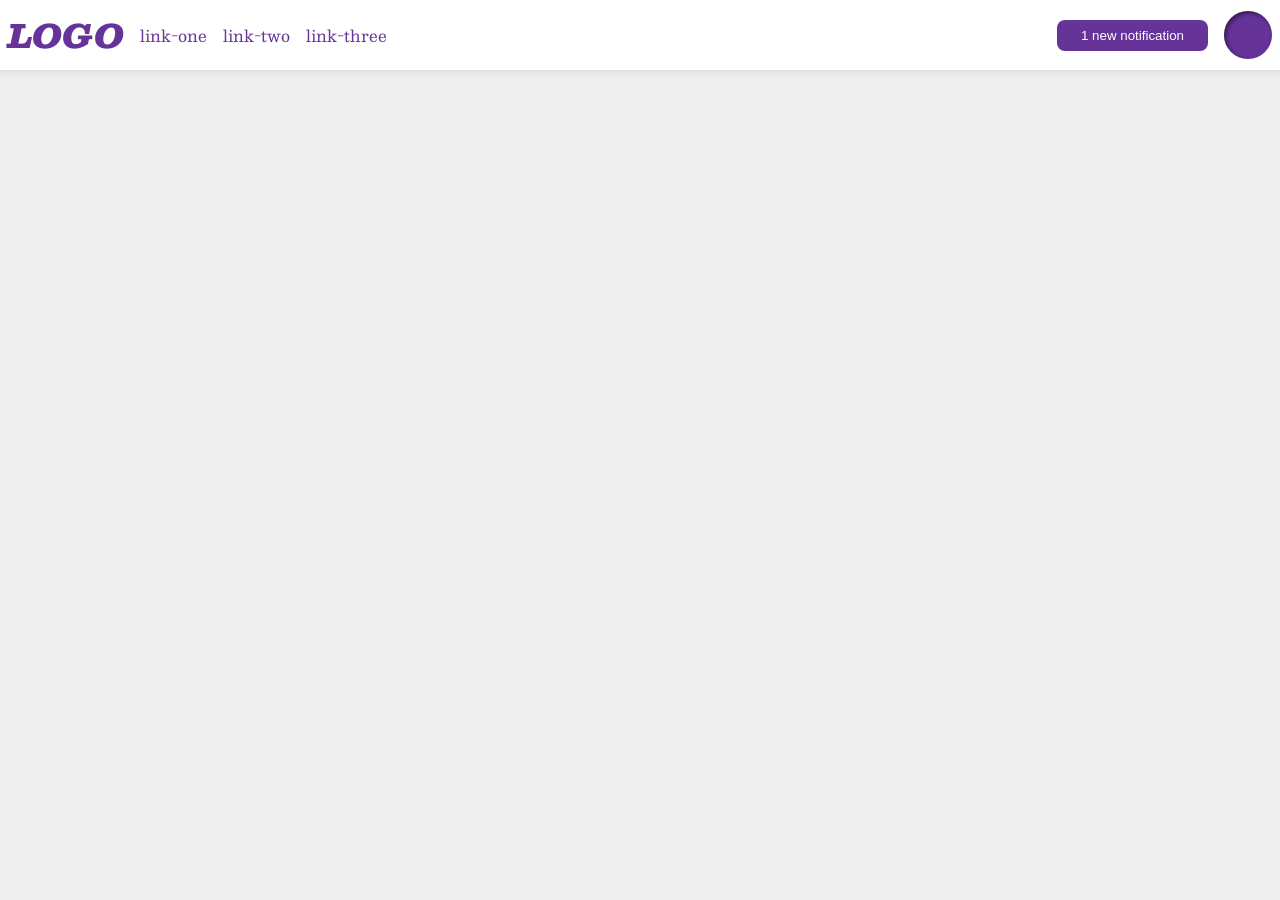
<file: foundations/flex/03-flex-header-2/index.html>
<!DOCTYPE html>
<html lang="en">
  <head>
    <meta charset="UTF-8">
    <meta http-equiv="X-UA-Compatible" content="IE=edge">
    <meta name="viewport" content="width=device-width, initial-scale=1.0">
    <title>Flex Header 2</title>
    <link rel="stylesheet" href="style.css">
  </head>
  <body>
    <div class="header">
      <div class="logo-and-link">
        <div class="logo">
          LOGO
        </div>
        <ul class="links">
          <li><a href="https://google.com">link-one</a></li>
          <li><a href="https://google.com">link-two</a></li>
          <li><a href="https://google.com">link-three</a></li>
        </ul>
      </div>
      <div class="notif-and-image">
        <button class="notifications">
          1 new notification
        </button>
        <div class="profile-image"></div>
      </div>
    </div>
  </body>
</html>
</file>
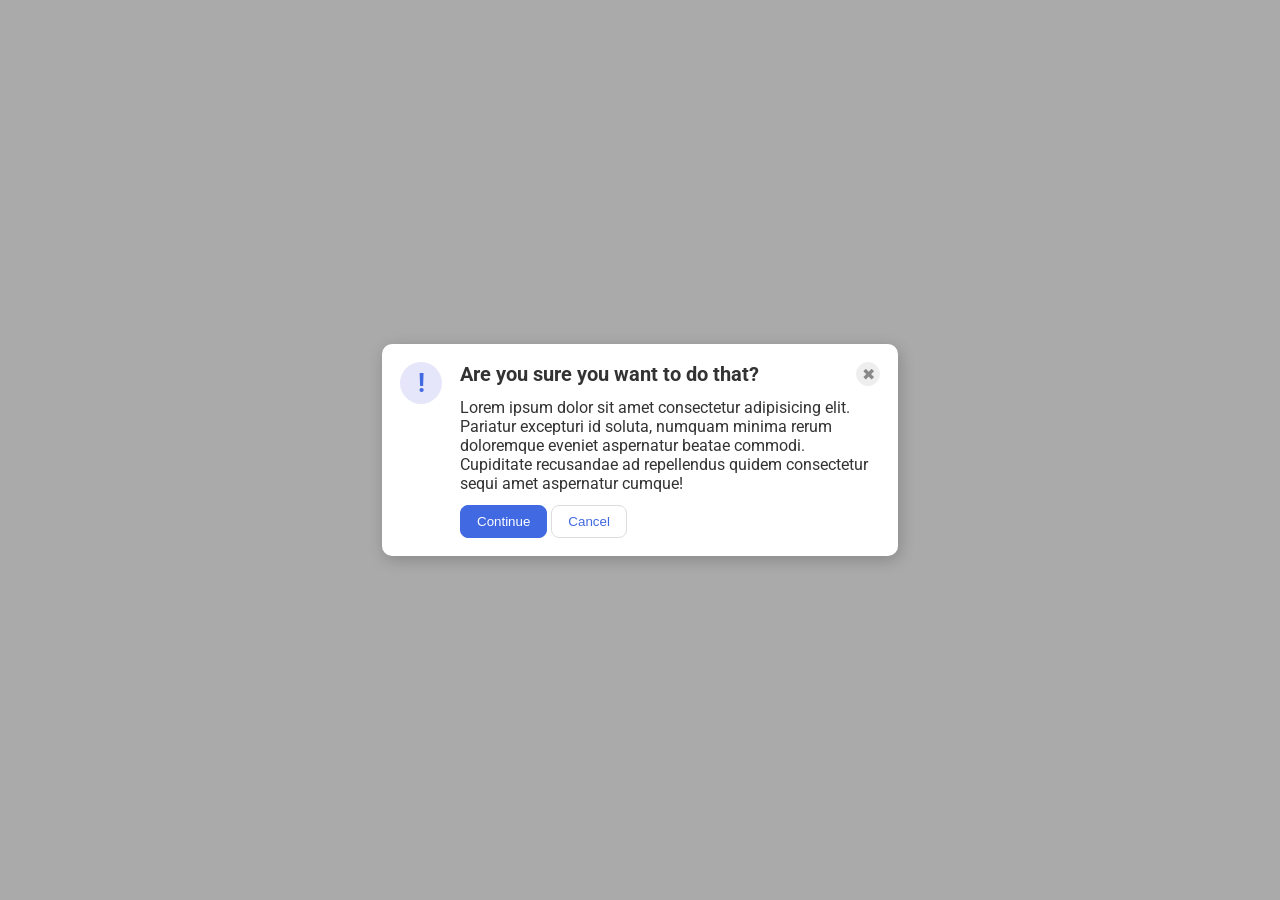
<file: foundations/flex/05-flex-modal/index.html>
<!DOCTYPE html>
<html lang="en">
  <head>
    <meta charset="UTF-8">
    <meta http-equiv="X-UA-Compatible" content="IE=edge">
    <meta name="viewport" content="width=device-width, initial-scale=1.0">
    <link rel="stylesheet" href="style.css">
    <title>Modal</title>
  </head>
  <body>
    <div class="modal">
      <div class="icon">!</div>
      <div class="header-text-btn">
        <div class="header-closeBtn">
          <div class="header">Are you sure you want to do that?</div>
          <button class="close-button">✖</button>
        </div>
        
        <div class="text">Lorem ipsum dolor sit amet consectetur adipisicing elit. Pariatur excepturi id soluta, numquam minima rerum doloremque eveniet aspernatur beatae commodi. Cupiditate recusandae ad repellendus quidem consectetur sequi amet aspernatur cumque!</div>
        <div class="btn-wrapper">
          <button class="continue">Continue</button>
          <button class="cancel">Cancel</button>
        </div>
      </div>
    </div>
  </body>
</html>
</file>
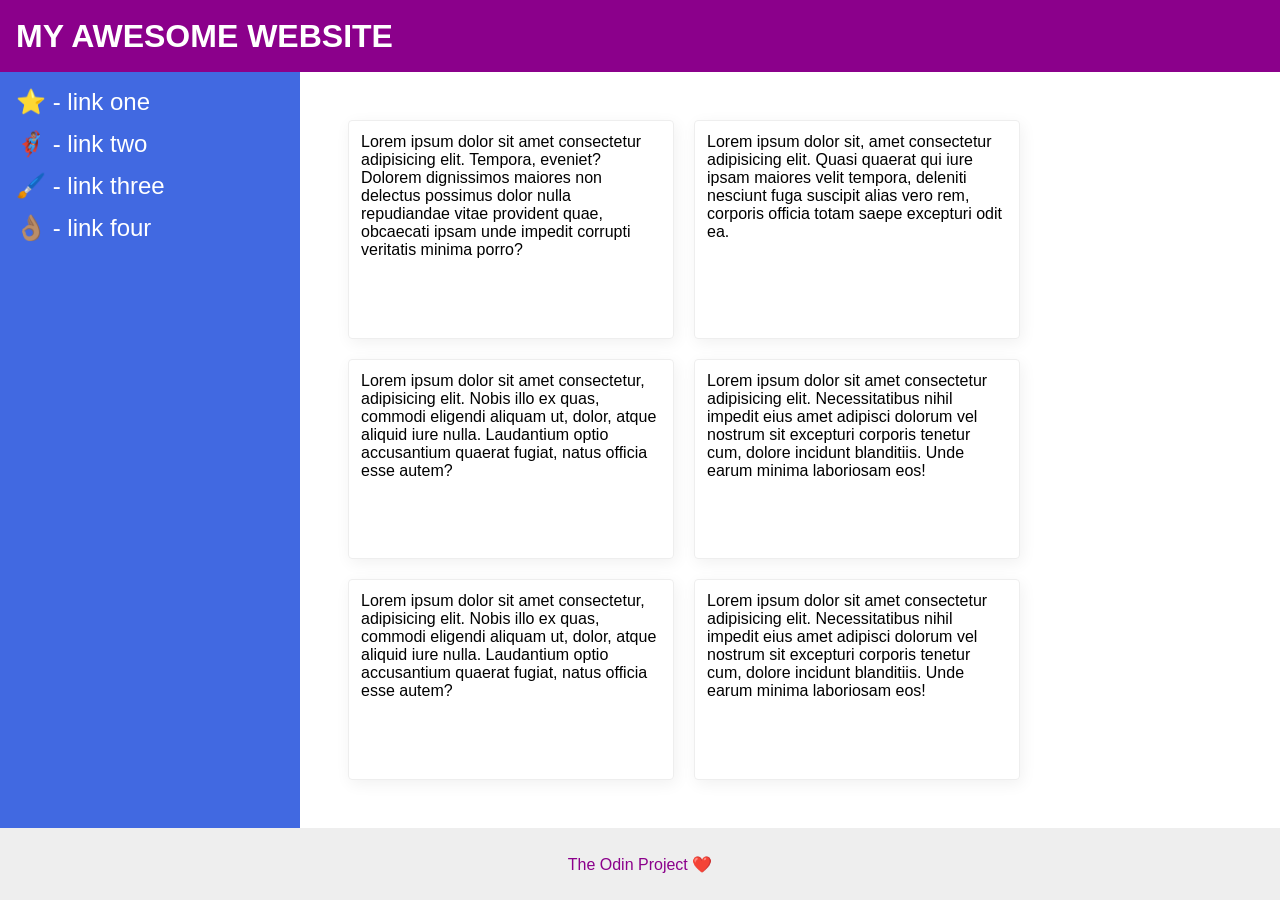
<file: foundations/flex/07-flex-layout-2/index.html>
<!DOCTYPE html>
<html lang="en">
  <head>
    <meta charset="UTF-8">
    <meta http-equiv="X-UA-Compatible" content="IE=edge">
    <meta name="viewport" content="width=device-width, initial-scale=1.0">
    <title>The Holy Grail</title>
    <link rel="stylesheet" href="style.css">
  </head>
  <body>
    <div class="header">
      MY AWESOME WEBSITE
    </div>
    <div class="sidebar-cards">
      <div class="sidebar">
        <ul>
          <li><a href="#">⭐ - link one</a></li>
          <li><a href="#">🦸🏽‍♂️ - link two</a></li>
          <li><a href="#">🖌️ - link three</a></li>
          <li><a href="#">👌🏽 - link four</a></li>
        </ul>
      </div>
      <div class="cards">
        <div class="card">Lorem ipsum dolor sit amet consectetur adipisicing elit. Tempora, eveniet? Dolorem dignissimos maiores non delectus possimus dolor nulla repudiandae vitae provident quae, obcaecati ipsam unde impedit corrupti veritatis minima porro?</div>
        <div class="card">Lorem ipsum dolor sit, amet consectetur adipisicing elit. Quasi quaerat qui iure ipsam maiores velit tempora, deleniti nesciunt fuga suscipit alias vero rem, corporis officia totam saepe excepturi odit ea.</div>
        <div class="card">Lorem ipsum dolor sit amet consectetur, adipisicing elit. Nobis illo ex quas, commodi eligendi aliquam ut, dolor, atque aliquid iure nulla. Laudantium optio accusantium quaerat fugiat, natus officia esse autem?</div>
        <div class="card">Lorem ipsum dolor sit amet consectetur adipisicing elit. Necessitatibus nihil impedit eius amet adipisci dolorum vel nostrum sit excepturi corporis tenetur cum, dolore incidunt blanditiis. Unde earum minima laboriosam eos!</div>
        <div class="card">Lorem ipsum dolor sit amet consectetur, adipisicing elit. Nobis illo ex quas, commodi eligendi aliquam ut, dolor, atque aliquid iure nulla. Laudantium optio accusantium quaerat fugiat, natus officia esse autem?</div>
        <div class="card">Lorem ipsum dolor sit amet consectetur adipisicing elit. Necessitatibus nihil impedit eius amet adipisci dolorum vel nostrum sit excepturi corporis tenetur cum, dolore incidunt blanditiis. Unde earum minima laboriosam eos!</div>
      </div>
    </div>  
    <div class="footer">
      The Odin Project ❤️
    </div>
  </body>
</html>
</file>
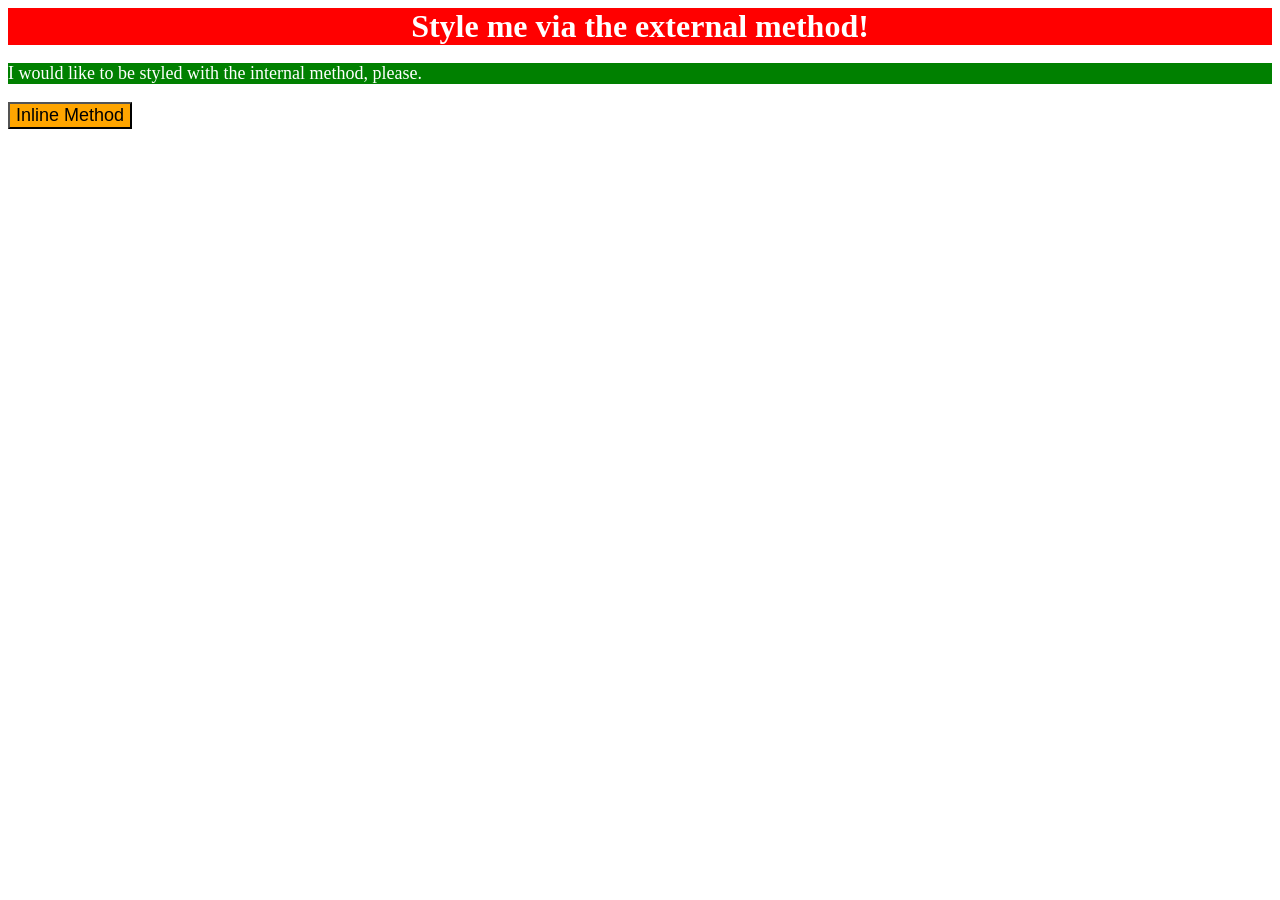
<file: foundations/intro-to-css/01-css-methods/index.html>
<!DOCTYPE html>
<html lang="en">
  <head>
    <style>
      .internal{
        background-color: green;
        color: white;
        font-size: 18px;
      }
    </style>
    <link rel="stylesheet" href="styles.css">
    <meta charset="UTF-8">
    <meta http-equiv="X-UA-Compatible" content="IE=edge">
    <meta name="viewport" content="width=device-width, initial-scale=1.0">
    <title>Methods for Adding CSS</title>
  </head>
  <body>
    <div class="external">Style me via the external method!</div>
    <p class="internal">I would like to be styled with the internal method, please.</p>
    <button style="background-color: orange; font-size: 18px;">Inline Method</button>
  </body>
</html>
</file>
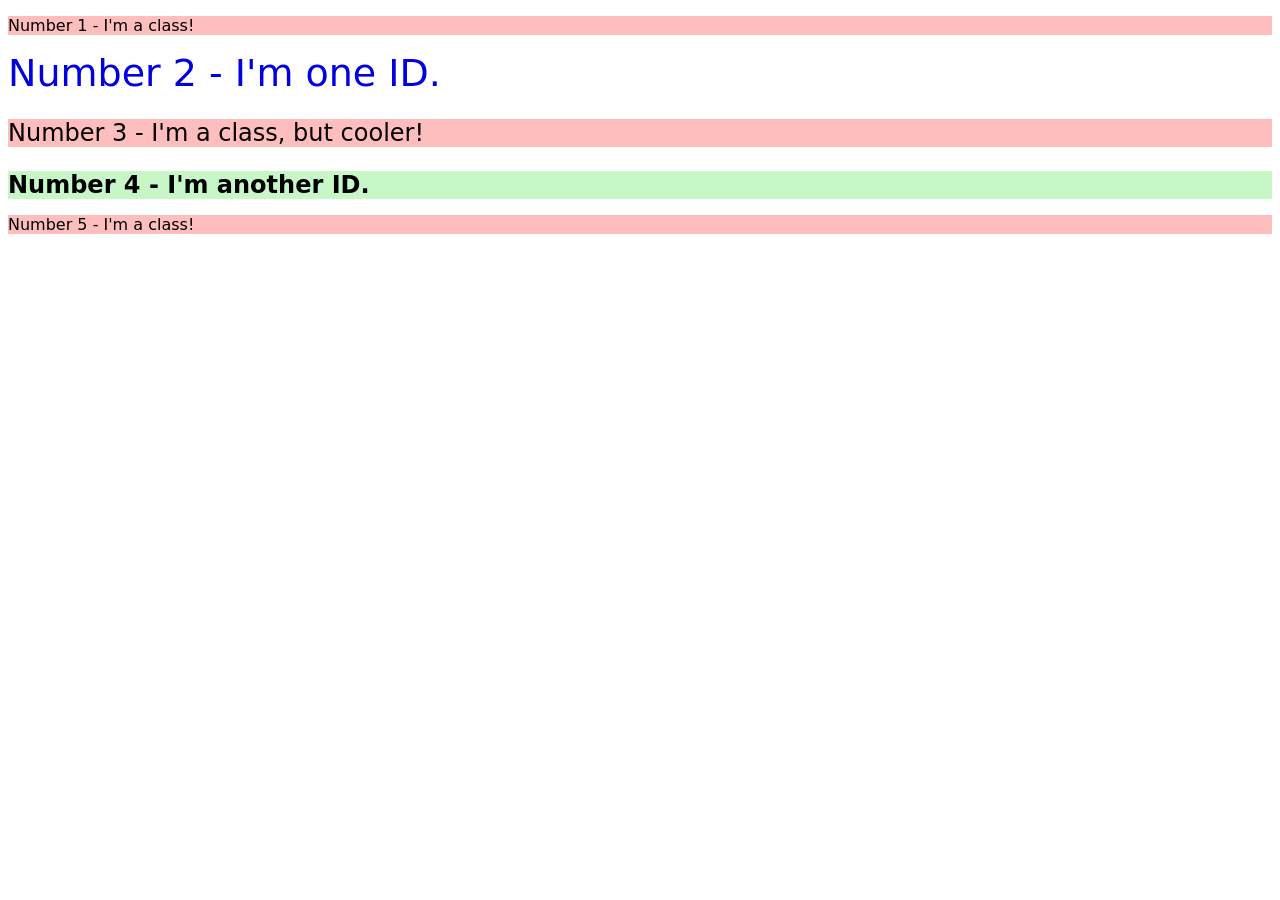
<file: foundations/intro-to-css/02-class-id-selectors/index.html>
<!DOCTYPE html>
<html lang="en">
  <head>
    <meta charset="UTF-8">
    <meta http-equiv="X-UA-Compatible" content="IE=edge">
    <meta name="viewport" content="width=device-width, initial-scale=1.0">
    <title>Class and ID Selectors</title>
    <link href="https://cdnfonts.com" rel="stylesheet">
    <link rel="stylesheet" href="style.css">
  </head>
  <body>
    <p class="odd-number">Number 1 - I'm a class!</p>
    <div id="idTwo">Number 2 - I'm one ID.</div>
    <p class="odd-number thirdElement">Number 3 - I'm a class, but cooler!</p>
    <div id="idFour">Number 4 - I'm another ID.</div>
    <p class="odd-number">Number 5 - I'm a class!</p>
  </body>
</html>
</file>
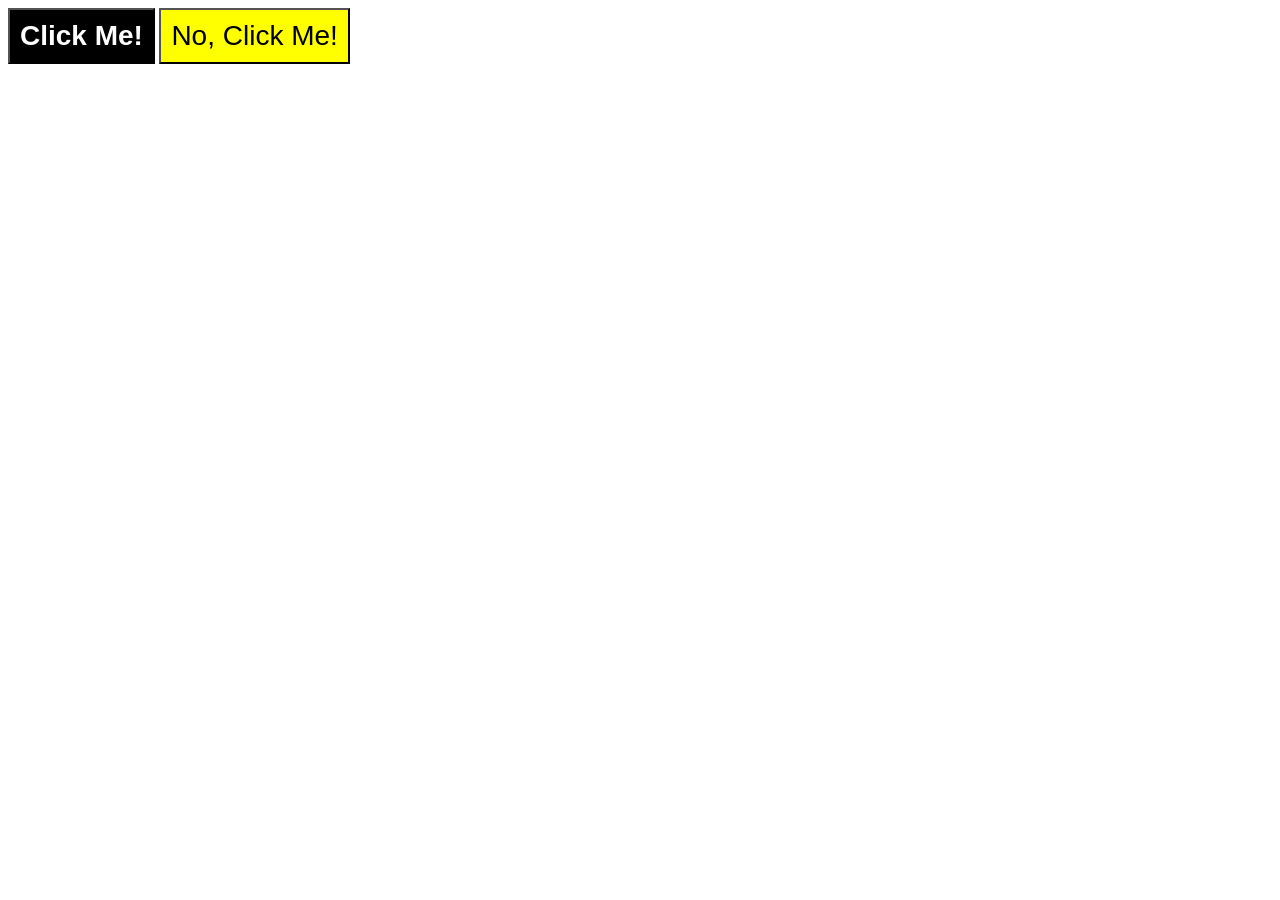
<file: foundations/intro-to-css/03-grouping-selectors/index.html>
<!DOCTYPE html>
<html lang="en">
  <head>
    <meta charset="UTF-8">
    <meta http-equiv="X-UA-Compatible" content="IE=edge">
    <meta name="viewport" content="width=device-width, initial-scale=1.0">
    <title>Grouping Selectors</title>
    <link rel="stylesheet" href="style.css">
  </head>
  <body>
    <button class="bgBlack">Click Me!</button>
    <button class="bgYellow">No, Click Me!</button>
  </body>
</html>
</file>
<file: foundations/flex/03-flex-header-2/style.css>
/* this is some magical font-importing.  
you'll learn about it later. */
@import url('https://fonts.googleapis.com/css2?family=Besley:ital,wght@0,400;1,900&display=swap');

body {
  margin: 0;
  background: #eee;
  font-family: Besley, serif;
}

.header {
  background: white;
  border-bottom: 1px solid #ddd;
  box-shadow: 0 0 8px rgba(0,0,0,.1);
  padding: 8px;
  display: flex;
  justify-content: space-between;
  align-items: center;
}

.profile-image {
  background: rebeccapurple;
  box-shadow: inset 2px 2px 4px rgba(0,0,0,.5);
  border-radius: 50%;
  width: 48px;
  height: 48px;
}

.logo {
  color: rebeccapurple;
  font-size: 32px;
  font-weight: 900;
  font-style: italic;
}

button {
  border: none;
  border-radius: 8px;
  background: rebeccapurple;
  color: white;
  padding: 8px 24px;
}

a {
  /* this removes the line under our links */
  text-decoration: none;
  color: rebeccapurple;
}

ul {
  list-style-type: none;
  padding: 0px;
  margin: 0px;
  display: flex;
  gap: 16px;
}

.logo-and-link{
  display: flex;
  justify-content: flex-start;
  align-items: center;
  gap: 16px;
}

.notif-and-image{
  display: flex;
  justify-content: flex-end;
  align-items: center;
  gap: 16px;
}
</file>
<file: foundations/flex/05-flex-modal/style.css>
@import url('https://fonts.googleapis.com/css2?family=Roboto:wght@400;700&display=swap');

html, body {
  height: 100%;
}

body {
  font-family: Roboto, sans-serif;
  margin: 0;
  background: #aaa;
  color: #333;
  /* I'll give you this one for free lol */
  display: flex;
  align-items: center;
  justify-content: center;
}

.modal {
  background: white;
  width: 480px;
  border-radius: 10px;
  box-shadow: 2px 4px 16px rgba(0,0,0,.2);
  padding: 18px;
  display: flex;
  justify-content: space-between;
  gap: 18px;
}

.icon {
  color: royalblue;
  font-size: 26px;
  font-weight: 700;
  background: lavender;
  width: 42px;
  height: 42px;
  border-radius: 50%;
  display: flex;
  align-items: center;
  justify-content: center;
  flex-shrink: 0;
}

.close-button {
  background: #eee;
  border-radius: 50%;
  color: #888;
  font-weight: 400;
  font-size: 16px;
  height: 24px;
  width: 24px;
  display: flex;
  align-items: center;
  justify-content: center;
  border: 1px solid #eee;
  padding: 0;
}

button {
  cursor: pointer;
  padding: 8px 16px;
  border-radius: 8px;
}

button.continue {
  background: royalblue;
  border: 1px solid royalblue;
  color: white;
  margin: 0;
}

button.cancel {
  background: white;
  border: 1px solid #ddd;
  color: royalblue;
  margin: 0;
}

.header-closeBtn{
  display: flex;
  justify-content: space-between;
}

.header-text-btn{
  display: flex;
  flex-direction: column;
  gap: 12px;
}

.btn-wrapper{
  display: flex;
  gap: 4px;
}

.header{
  font-size: 20px;
  font-weight: bold;
}
</file>
<file: foundations/flex/07-flex-layout-2/style.css>
body {
  font-family: -apple-system, BlinkMacSystemFont, 'Segoe UI', Roboto, Oxygen, Ubuntu, Cantarell, 'Open Sans', 'Helvetica Neue', sans-serif;
  margin: 0;
  min-height: 100vh;
  display: flex;
  flex-direction: column;
  justify-content: space-between;
}

.header {
  height: 72px;
  padding-left: 16px;
  background: darkmagenta;
  color: white;
  font-size: 32px;
  font-weight: 900;
  display: flex;
  align-items: center;
}

.footer {
  height: 72px;
  background: #eee;
  color: darkmagenta;
  display: flex;
  justify-content: center;
  align-items: center;

}

.sidebar {
  width: 300px;
  padding: 16px;
  background: royalblue;
  box-sizing: border-box;
  flex-shrink: 0;
}

.sidebar ul{
  padding: 0;
  margin: 0;
  list-style: none;
  display: flex;
  flex-direction: column;
  gap: 14px;
}

.sidebar ul li a{
  text-decoration: none;
  color: white;
  font-size: 24px;
}

.cards{
  padding: 48px;
  display: flex;
  gap: 20px;
  flex-wrap: wrap;
}

.card {
  padding: 12px;
  border: 1px solid #eee;
  box-shadow: 2px 4px 16px rgba(0,0,0,.06);
  border-radius: 4px;
  flex-basis: 300px;
}

.sidebar-cards{
  flex: 1;
  display: flex;
}
</file>
<file: foundations/intro-to-css/01-css-methods/styles.css>
.external{
    background-color: red;
    color: white;
    font-size: 32px;
    text-align: center;
    font-weight: bold;
}
</file>
<file: foundations/intro-to-css/02-class-id-selectors/style.css>
*{
    font-family: verdana, 'Dejavu sans', sans-serif;
}
.odd-number{
    background-color: rgba(255, 127, 127, 0.5);
}
#idTwo{
    color: rgb(0 0 225);
    font-size: 38px;
}
.odd-number.thirdElement{
    font-size: 24px;
}
#idFour{
    background-color: rgba(144, 238, 144, 0.5);
    font-size: 24px;
    font-weight: 700;
}
</file>
<file: foundations/intro-to-css/03-grouping-selectors/style.css>
body{
    font-family: Helvetica, "Times New Roman", sans-serif;
}
button{
    padding: 10px;
    font-size: 28px;
}
.bgBlack{
    background-color: black;
    color: white;
    font-weight: bold;
}
.bgYellow{
    background-color: yellow;

}
</file>
